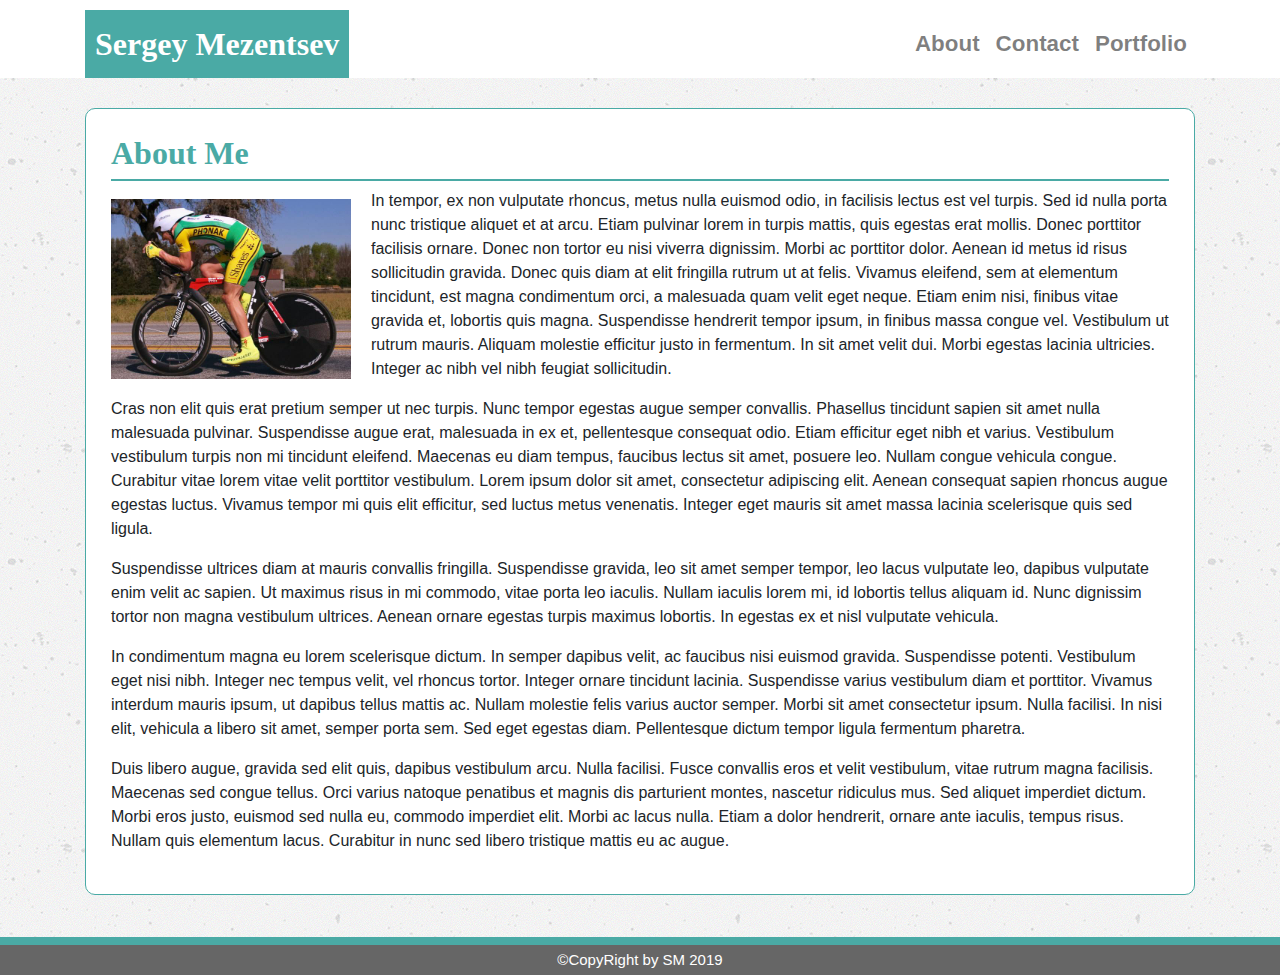
<file: index.html>
<!DOCTYPE html>
<html lang="en">

<head>
    <meta charset="UTF-8">
    <meta name="viewport" content="width=device-width, initial-scale=1.0">
    <meta http-equiv="X-UA-Compatible" content="ie=edge">
    <link rel="stylesheet" href="https://stackpath.bootstrapcdn.com/bootstrap/4.3.1/css/bootstrap.min.css"
        integrity="sha384-ggOyR0iXCbMQv3Xipma34MD+dH/1fQ784/j6cY/iJTQUOhcWr7x9JvoRxT2MZw1T" crossorigin="anonymous">
    <link rel="stylesheet" href="./assets/stylesheet/style.css">
    <title>Bootstrap-Portfolio</title>
</head>

<body>



    <div class="header">
        <div class="container">
            <nav class="navbar  navbar-expand-lg navbar-light bg-none">
                <a class="navbar-brand" href="#">Sergey Mezentsev</a>
                <button class="navbar-toggler" type="button" data-toggle="collapse" data-target="#navbarNav"
                    aria-controls="navbarNav" aria-expanded="false" aria-label="Toggle navigation">
                    <span class="navbar-toggler-icon"></span>
                </button>
                <div class="collapse navbar-collapse" id="navbarNav">
                    <ul class="navbar-nav ml-auto">
                        <li class="nav-item">
                            <a class="nav-link" href="./index.html">About <span class="sr-only">(current)</span></a>
                        </li>
                        <li class="nav-item">
                            <a class="nav-link" href="./contact.html">Contact</a>
                        </li>
                        <li class="nav-item">
                            <a class="nav-link" href="./portfolio.html">Portfolio</a>
                        </li>


                    </ul>
                </div>
            </nav>
        </div>
    </div>




    <div class="wrapper">
        <div class="container">
            <div class="siteContent">
                <div class="row">
                    <div class="col">
                        <h2 class="h2Header">About Me</h2>

                    </div>
                </div>
                <div class="row">
                    <div class="col-md-12">
                        <img id="aboutMePic" src="./assets/siteImages/aboutMe/sports-q-c-640-480-3.jpg" alt="">
                        <p>
                            In tempor, ex non vulputate rhoncus, metus nulla euismod odio, in facilisis lectus est vel
                            turpis. Sed id nulla porta nunc tristique aliquet et at arcu. Etiam pulvinar lorem in turpis
                            mattis, quis egestas erat mollis. Donec porttitor facilisis ornare. Donec non tortor eu nisi
                            viverra dignissim. Morbi ac porttitor dolor. Aenean id metus id risus sollicitudin gravida.
                            Donec quis diam at elit fringilla rutrum ut at felis. Vivamus eleifend, sem at elementum
                            tincidunt, est magna condimentum orci, a malesuada quam velit eget neque. Etiam enim nisi,
                            finibus vitae gravida et, lobortis quis magna. Suspendisse hendrerit tempor ipsum, in
                            finibus massa congue vel. Vestibulum ut rutrum mauris. Aliquam molestie efficitur justo in
                            fermentum. In sit amet velit dui. Morbi egestas lacinia ultricies. Integer ac nibh vel nibh
                            feugiat sollicitudin.
                        </p>

                        <p>
                            Cras non elit quis erat pretium semper ut nec turpis. Nunc tempor egestas augue semper
                            convallis. Phasellus tincidunt sapien sit amet nulla malesuada pulvinar. Suspendisse augue
                            erat, malesuada in ex et, pellentesque consequat odio. Etiam efficitur eget nibh et varius.
                            Vestibulum vestibulum turpis non mi tincidunt eleifend. Maecenas eu diam tempus, faucibus
                            lectus sit amet, posuere leo. Nullam congue vehicula congue. Curabitur vitae lorem vitae
                            velit porttitor vestibulum. Lorem ipsum dolor sit amet, consectetur adipiscing elit. Aenean
                            consequat sapien rhoncus augue egestas luctus. Vivamus tempor mi quis elit efficitur, sed
                            luctus metus venenatis. Integer eget mauris sit amet massa lacinia scelerisque quis sed
                            ligula.
                        </p>

                        <p>
                            Suspendisse ultrices diam at mauris convallis fringilla. Suspendisse gravida, leo sit
                            amet semper tempor, leo lacus vulputate leo, dapibus vulputate enim velit ac sapien. Ut
                            maximus risus in mi commodo, vitae porta leo iaculis. Nullam iaculis lorem mi, id
                            lobortis tellus aliquam id. Nunc dignissim tortor non magna vestibulum ultrices. Aenean
                            ornare egestas turpis maximus lobortis. In egestas ex et nisl vulputate vehicula.
                        </p>

                        <p>
                            In condimentum magna eu lorem scelerisque dictum. In semper dapibus velit, ac faucibus
                            nisi euismod gravida. Suspendisse potenti. Vestibulum eget nisi nibh. Integer nec tempus
                            velit, vel rhoncus tortor. Integer ornare tincidunt lacinia. Suspendisse varius vestibulum
                            diam et porttitor. Vivamus interdum mauris ipsum, ut dapibus tellus mattis ac. Nullam
                            molestie felis varius auctor semper. Morbi sit amet consectetur ipsum. Nulla facilisi. In
                            nisi elit, vehicula a libero sit amet, semper porta sem. Sed eget egestas diam. Pellentesque
                            dictum tempor ligula fermentum pharetra.
                        </p>

                        <p> Duis libero augue, gravida sed elit quis, dapibus vestibulum arcu. Nulla facilisi. Fusce
                            convallis eros et velit vestibulum, vitae rutrum magna facilisis. Maecenas sed congue
                            tellus. Orci varius natoque penatibus et magnis dis parturient montes, nascetur ridiculus
                            mus. Sed aliquet imperdiet dictum. Morbi eros justo, euismod sed nulla eu, commodo imperdiet
                            elit. Morbi ac lacus nulla. Etiam a dolor hendrerit, ornare ante iaculis, tempus risus.
                            Nullam quis elementum lacus. Curabitur in nunc sed libero tristique mattis eu ac augue.
                        </p>
                    </div>
                </div>
            </div>
        </div>

    </div>


    <footer>
        &copy;CopyRight by SM 2019
    </footer>


    <script src="https://code.jquery.com/jquery-3.3.1.slim.min.js"
        integrity="sha384-q8i/X+965DzO0rT7abK41JStQIAqVgRVzpbzo5smXKp4YfRvH+8abtTE1Pi6jizo"
        crossorigin="anonymous"></script>
    <script src="https://cdnjs.cloudflare.com/ajax/libs/popper.js/1.14.7/umd/popper.min.js"
        integrity="sha384-UO2eT0CpHqdSJQ6hJty5KVphtPhzWj9WO1clHTMGa3JDZwrnQq4sF86dIHNDz0W1"
        crossorigin="anonymous"></script>
    <script src="https://stackpath.bootstrapcdn.com/bootstrap/4.3.1/js/bootstrap.min.js"
        integrity="sha384-JjSmVgyd0p3pXB1rRibZUAYoIIy6OrQ6VrjIEaFf/nJGzIxFDsf4x0xIM+B07jRM"
        crossorigin="anonymous"></script>
</body>

</html>
</file>
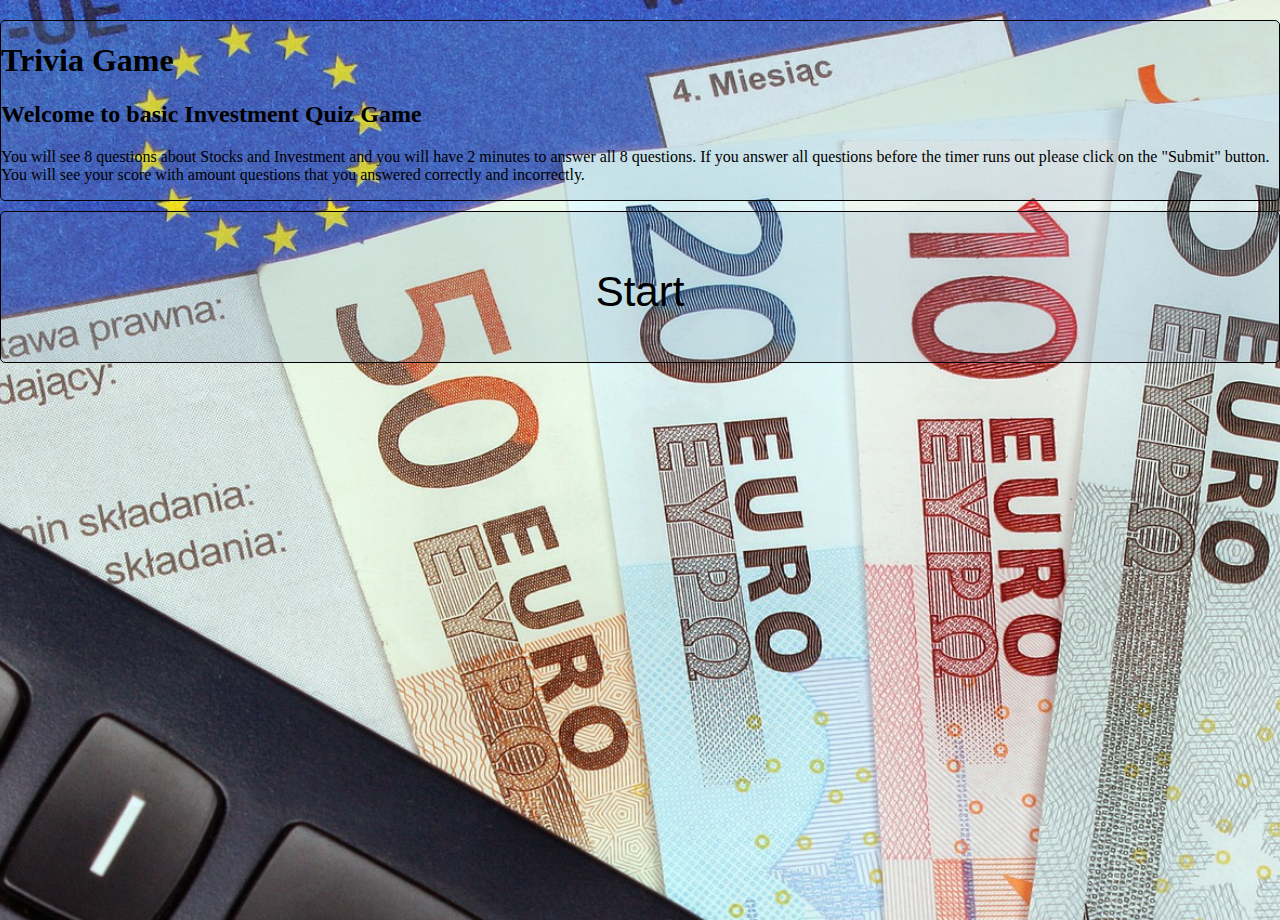
<file: assets/portfolioContent/JavaScript/index.html>
<!DOCTYPE html>
<html lang="en">

<head>
  <meta charset="UTF-8" />
  <meta name="viewport" content="width=device-width, initial-scale=1.0" />
  <meta http-equiv="X-UA-Compatible" content="ie=edge" />
  <link rel="stylesheet" href="https://stackpath.bootstrapcdn.com/bootstrap/4.1.3/css/bootstrap.min.css"
    integrity="sha384-MCw98/SFnGE8fJT3GXwEOngsV7Zt27NXFoaoApmYm81iuXoPkFOJwJ8ERdknLPMO" crossorigin="anonymous" />
  <link rel="stylesheet" href="./assets/css/style.css" />
  <title>Trivia Game</title>
</head>

<body>
  <div class="container">
    <div class="row">
      <div class="col-md-12">
        <div class="jumbotron text-center">
          <header class="header">
            <h1>Trivia Game</h1>
            <h2>Welcome to basic Investment Quiz Game</h2>
            <p>You will see 8 questions about Stocks and Investment and you will have 2 minutes to
              answer all 8 questions. If you answer all questions before the timer runs out please click on the "Submit"
              button. You will see your score with amount questions that you answered correctly
              and incorrectly.
            </p>
          </header>



          <div id="wrapper">

            <div id="sub-wrapper">
              <div id="quiz-area">
                <button id="start">Start</button>
              </div>
            </div>
          </div>



        </div>
      </div>
    </div>
  </div>
  <script src="https://ajax.googleapis.com/ajax/libs/jquery/3.3.1/jquery.min.js"></script>
  <script src="./assets/javascript/game.js"></script>
</body>

</html>
</file>
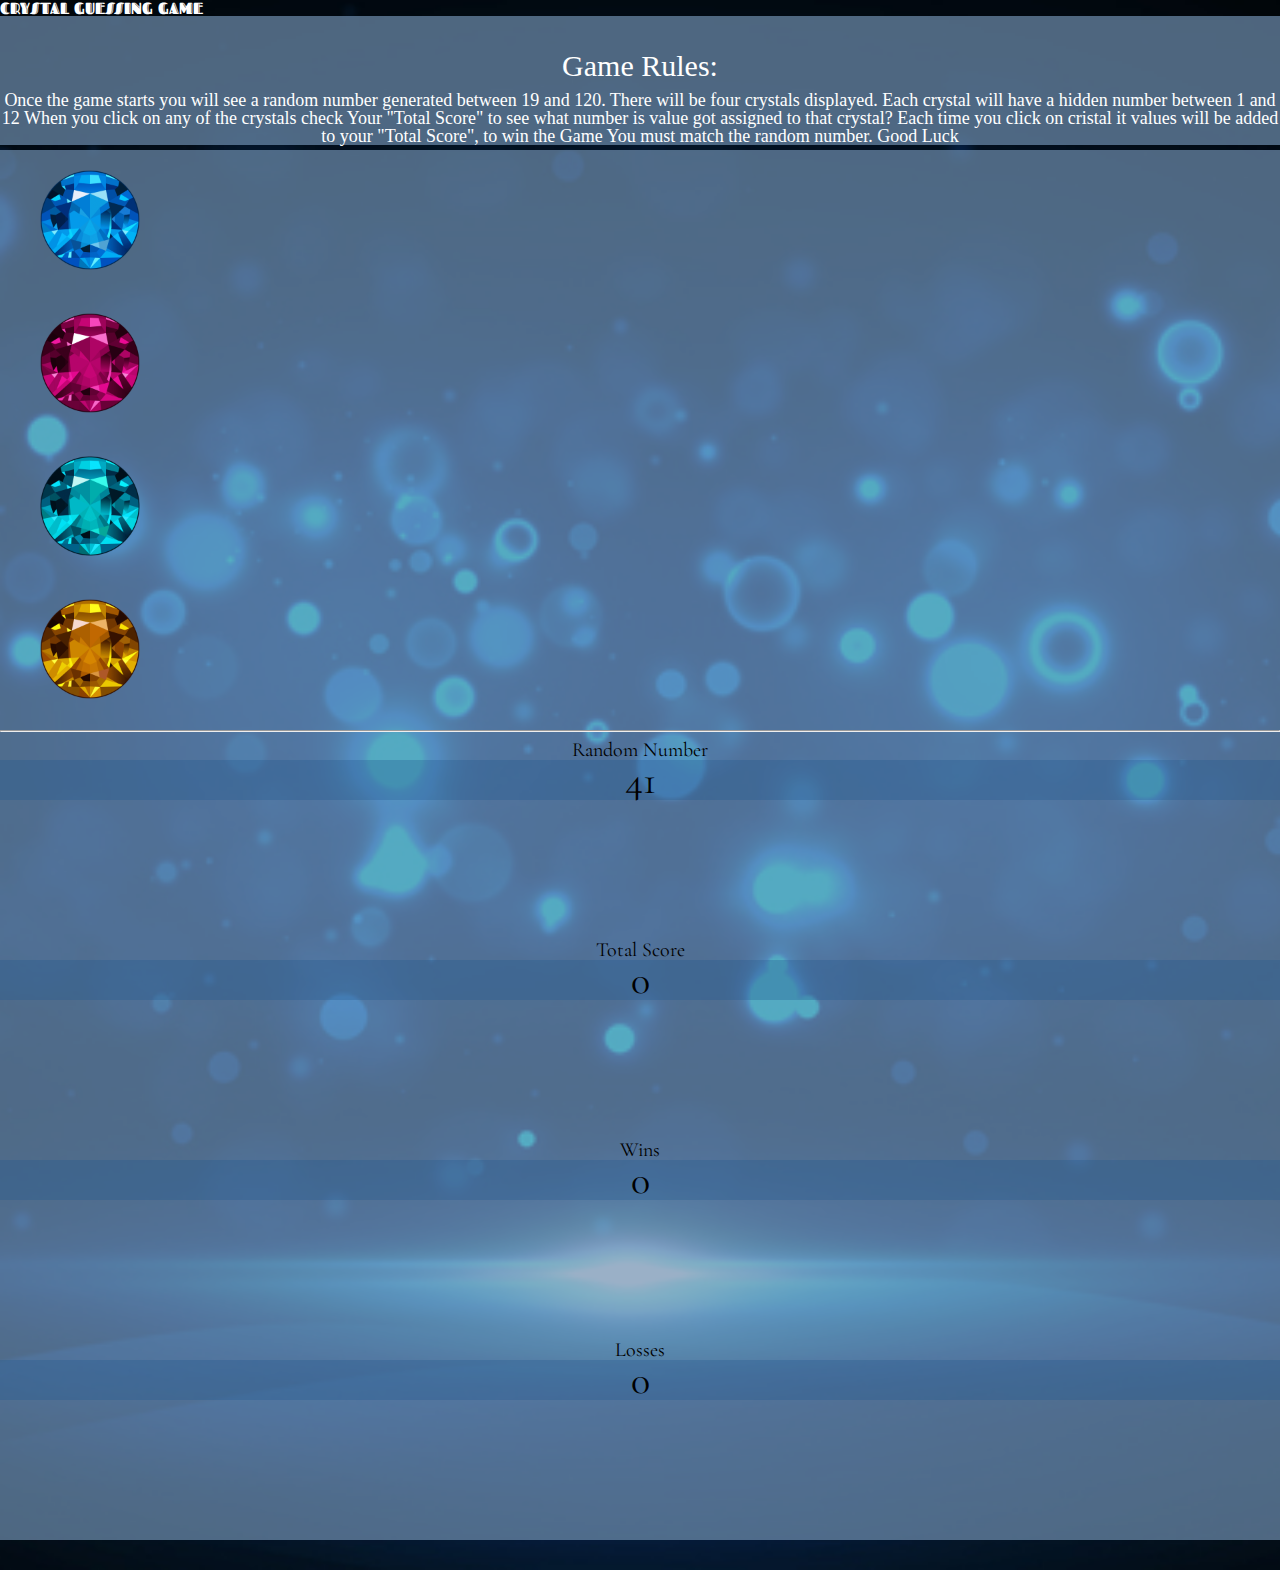
<file: assets/portfolioContent/JavaScript/CrystalGame/index.html>
<!DOCTYPE html>
<html lang="en">

<head>
    <meta charset="UTF-8">
    <meta name="viewport" content="width=device-width, initial-scale=1.0">
    <meta http-equiv="X-UA-Compatible" content="ie=edge">
    <link rel="stylesheet" href="https://stackpath.bootstrapcdn.com/bootstrap/4.1.3/css/bootstrap.min.css"
        integrity="sha384-MCw98/SFnGE8fJT3GXwEOngsV7Zt27NXFoaoApmYm81iuXoPkFOJwJ8ERdknLPMO" crossorigin="anonymous">
    <link href="https://fonts.googleapis.com/css?family=Cormorant+Garamond|Fascinate+Inline" rel="stylesheet">
    <link rel="stylesheet" href="./assets/css/reset.css">
    <link rel="stylesheet" href="./assets/css/style.css">
    <title>Crystal Game</title>
</head>

<body>

    <body>


        <div class="container title">
            <div class="row">
                <div class="col-md-12 text-center">
                    <h1 class="display-4">CRYSTAL GUESSING GAME</h1>
                </div>
            </div>
            <div class="row">
                <div class="col-md-12">
                    <div class="jumbotron gameRules">
                        <p class="gameRulesHeader">Game Rules:</p>
                        <p class="rules">
                            Once the game starts you will see a random number generated between 19 and 120.
                            There will be four crystals displayed.


                            Each crystal will have a hidden number between 1 and 12
                            When you click on any of the crystals check Your "Total Score" to see
                            what number
                            is value got assigned to that crystal?


                            Each time you click on cristal it values will be added to your "Total Score", to win the
                            Game
                            You must match the random number.
                            Good Luck
                        </p>

                    </div>
                </div>
            </div>
        </div>
        <div class="container">
            <div class="row">
                <div class="col-md-12">

                    <div class="jumbotron mainBox">
                        <div class="row gemsLine">
                            <div class="col-md-3">
                                <div class="gem" id="crystal1">
                                    <img src="./assets/images/gems/blue gem - 600x600.png" alt="" class="gemPics">
                                </div>
                            </div>


                            <div class="col-md-3">
                                <div class="gem" id="crystal2">
                                    <img src="./assets/images/gems/pink gem - 600x600.png" alt="" class="gemPics">
                                </div>
                            </div>

                            <div class="col-md-3">
                                <div class="gem" id="crystal3">
                                    <img src="./assets/images/gems/sky blue gem - 600x600.png" alt="" class="gemPics">
                                </div>
                            </div>


                            <div class="col-md-3">
                                <div class="gem" id="crystal4">
                                    <img src="./assets/images/gems/yellow gem - 600x600.png" alt="" class="gemPics">
                                </div>
                            </div>
                        </div>
                        <hr>

                        <div class="row">
                            <div class="col-md-3">
                                <div class="card">
                                    <div class="card-header">
                                        Random Number
                                    </div>
                                    <div class="card-body">
                                        <h5 class="card-title" id="guessBox"></h5>
                                    </div>
                                </div>
                            </div>
                            <div class="col-md-3">
                                <div class="card">
                                    <div class="card-header">
                                        Total Score
                                    </div>
                                    <div class="card-body">
                                        <h5 class="card-title" id="userGuessTotal"></h5>
                                    </div>
                                </div>
                            </div>
                            <div class="col-md-3">
                                <div class="card">
                                    <div class="card-header">
                                        Wins
                                    </div>
                                    <div class="card-body">
                                        <h5 class="card-title" id="wins">0</h5>
                                    </div>
                                </div>
                            </div>
                            <div class="col-md-3">
                                <div class="card">
                                    <div class="card-header">
                                        Losses
                                    </div>
                                    <div class="card-body">
                                        <h5 class="card-title" id="losses">0</h5>
                                    </div>
                                </div>
                            </div>

                        </div>

                    </div>
                </div>
            </div>
        </div>










        <script src="https://ajax.googleapis.com/ajax/libs/jquery/3.3.1/jquery.min.js"></script>
        <script src="http://chancejs.com/chance.min.js"></script>
        <script src="./assets/javascript/game.js"></script>
    </body>

</html>
</file>
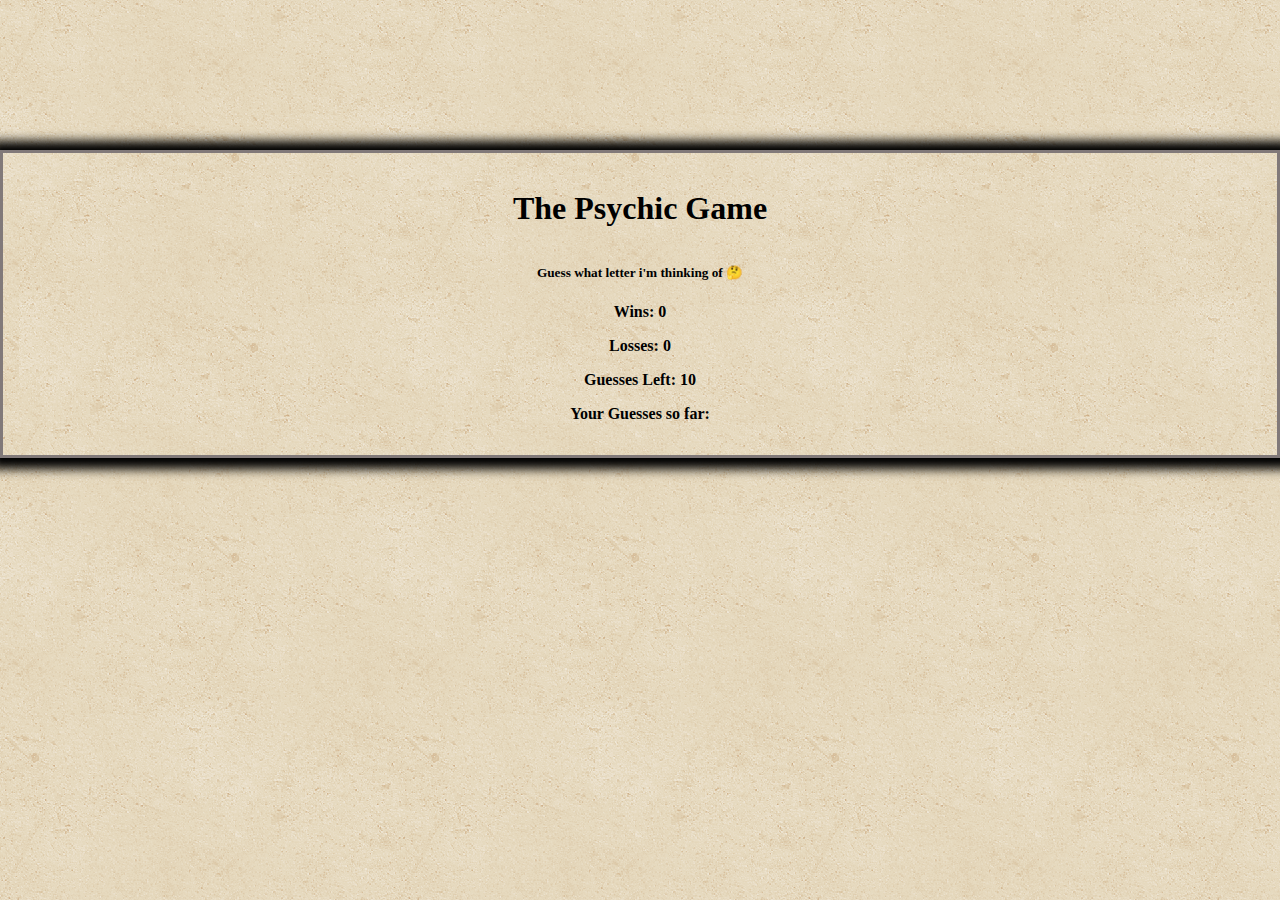
<file: assets/portfolioContent/JavaScript/PsychicGame/index.html>
<!DOCTYPE html>
<html lang="en">

<head>
    <meta charset="UTF-8">
    <meta name="viewport" content="width=device-width, initial-scale=1.0">
    <meta http-equiv="X-UA-Compatible" content="ie=edge">
    <link rel="stylesheet" href="https://stackpath.bootstrapcdn.com/bootstrap/4.1.3/css/bootstrap.min.css"
        integrity="sha384-MCw98/SFnGE8fJT3GXwEOngsV7Zt27NXFoaoApmYm81iuXoPkFOJwJ8ERdknLPMO" crossorigin="anonymous">
    <link rel="stylesheet" href="./assets/css/styles.css">
    <title>Psychic Game</title>

</head>

<body>
    <div class="container">
        <div class="row">
            <div class="col-md-12">
                <div class=" jumbotron">
                    <h1 class="rainbow-text">The Psychic Game</h1>
                    <h5>Guess what letter i'm thinking of 🤔</h5>
                    <p>Wins: <span id="wins">0</span></p>
                    <p>Losses: <span id="losses">0</span></p>
                    <p>Guesses Left: <span id="gussesCounter"></span></p>
                    <p>Your Guesses so far: <span id="userGuesses"></span></p>
                </div>
            </div>
        </div>
    </div>
    <script type="text/javascript" src="./assets/javascript/script.js"></script>
</body>

</html>
</file>
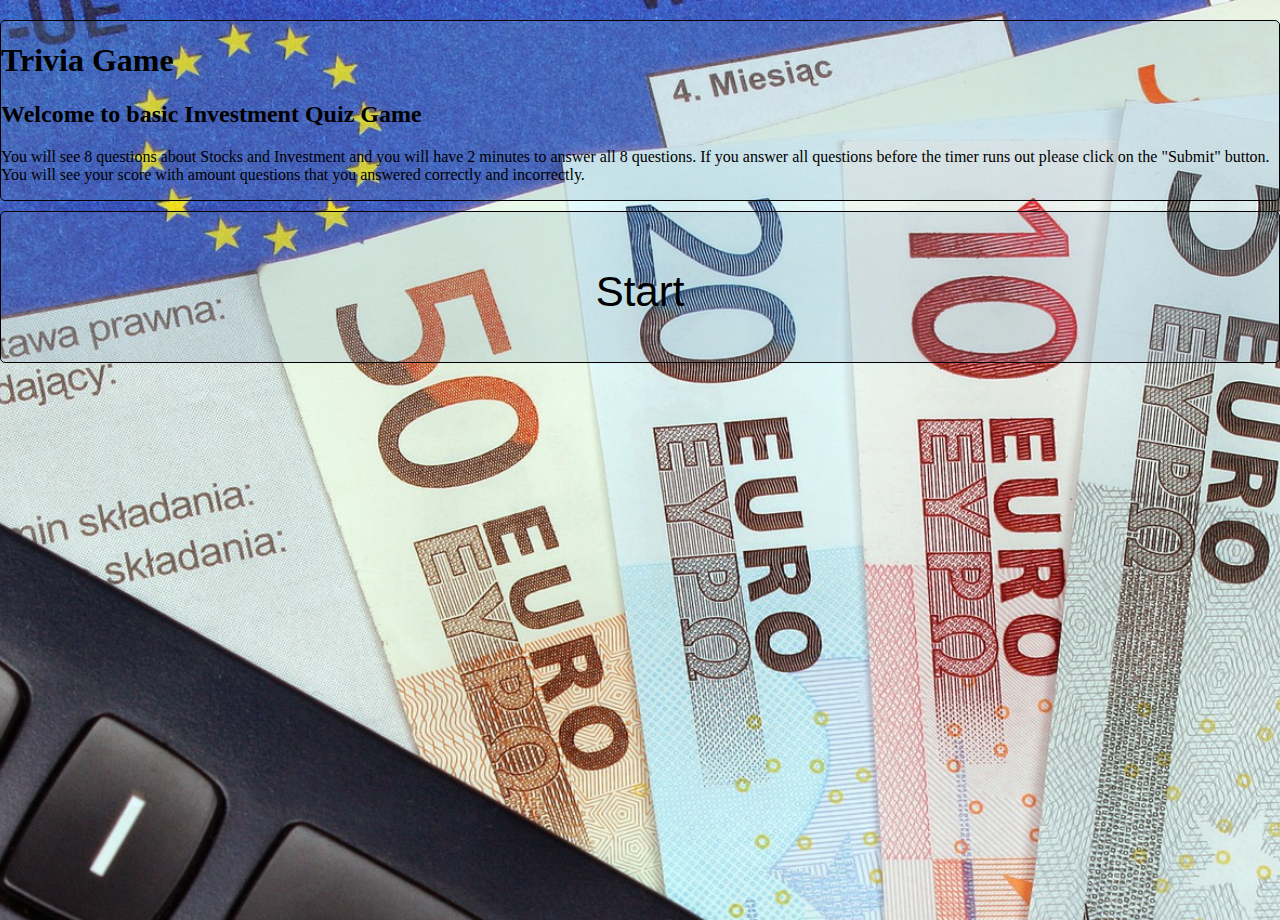
<file: assets/portfolioContent/JavaScript/TriviaGame/index.html>
<!DOCTYPE html>
<html lang="en">

<head>
  <meta charset="UTF-8" />
  <meta name="viewport" content="width=device-width, initial-scale=1.0" />
  <meta http-equiv="X-UA-Compatible" content="ie=edge" />
  <link rel="stylesheet" href="https://stackpath.bootstrapcdn.com/bootstrap/4.1.3/css/bootstrap.min.css"
    integrity="sha384-MCw98/SFnGE8fJT3GXwEOngsV7Zt27NXFoaoApmYm81iuXoPkFOJwJ8ERdknLPMO" crossorigin="anonymous" />
  <link rel="stylesheet" href="./assets/css/style.css" />
  <title>Trivia Game</title>
</head>

<body>
  <div class="container">
    <div class="row">
      <div class="col-md-12">
        <div class="jumbotron text-center">
          <header class="header">
            <h1>Trivia Game</h1>
            <h2>Welcome to basic Investment Quiz Game</h2>
            <p>You will see 8 questions about Stocks and Investment and you will have 2 minutes to
              answer all 8 questions. If you answer all questions before the timer runs out please click on the "Submit"
              button. You will see your score with amount questions that you answered correctly
              and incorrectly.
            </p>
          </header>



          <div id="wrapper">

            <div id="sub-wrapper">
              <div id="quiz-area">
                <button id="start">Start</button>
              </div>
            </div>
          </div>



        </div>
      </div>
    </div>
  </div>
  <script src="https://ajax.googleapis.com/ajax/libs/jquery/3.3.1/jquery.min.js"></script>
  <script src="./assets/javascript/game.js"></script>
</body>

</html>
</file>
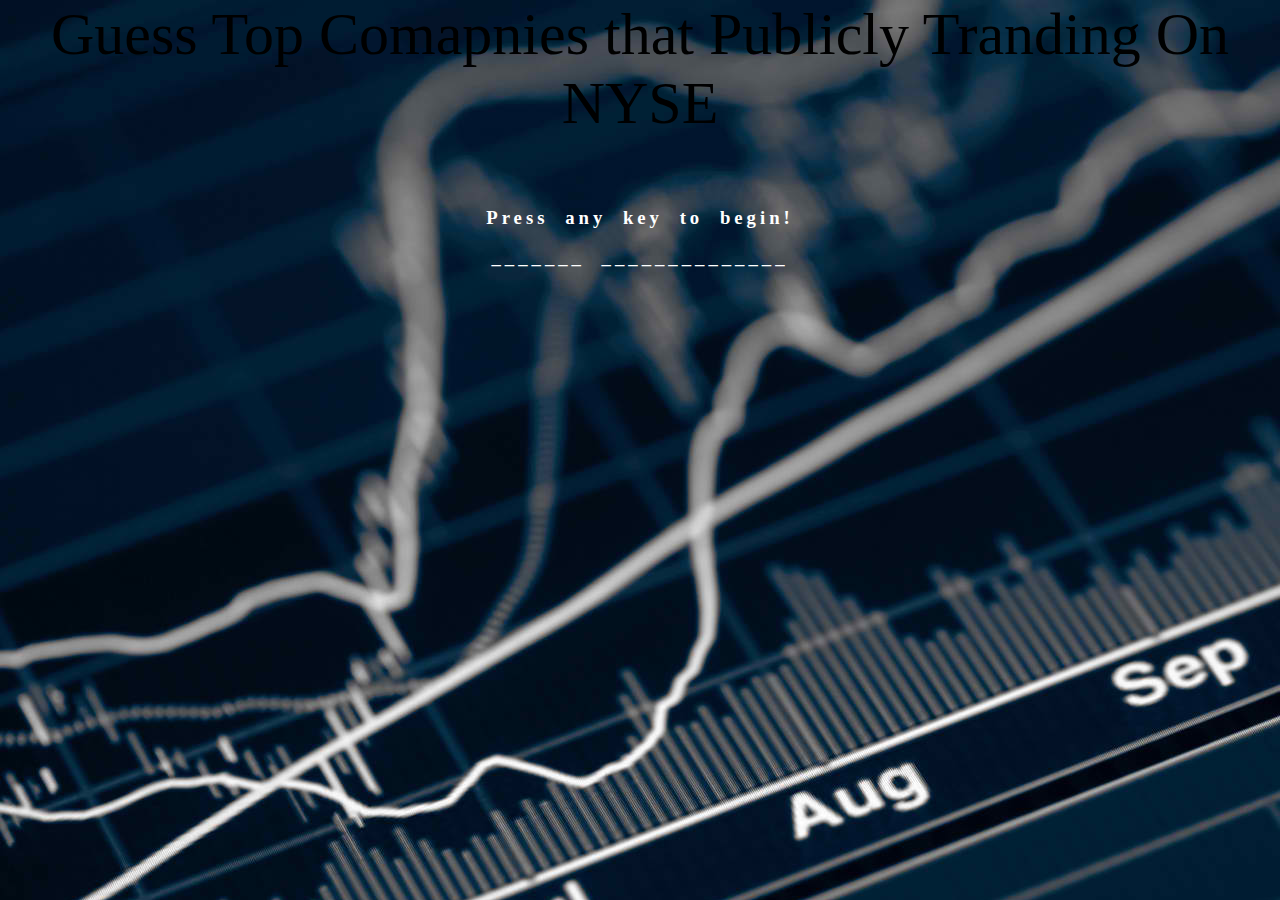
<file: assets/portfolioContent/JavaScript/WordGuessing/index.html>
<!DOCTYPE html>
<html lang="en-us">

<head>
    <meta charset="UTF-8">
    <meta name="viewport" content="width=device-width, initial-scale=1.0">
    <meta http-equiv="X-UA-Compatible" content="ie=edge">
    <link rel="stylesheet" href="https://stackpath.bootstrapcdn.com/bootstrap/4.1.3/css/bootstrap.min.css"
        integrity="sha384-MCw98/SFnGE8fJT3GXwEOngsV7Zt27NXFoaoApmYm81iuXoPkFOJwJ8ERdknLPMO" crossorigin="anonymous">
    <link rel="stylesheet" type="text/css" href="./assets/css/style.css">
    <title>
        Word Guess Game
    </title>
</head>

<body>
    <div class=container>
        <div class="row">
            <div class="col-lg-12 jumbotron">
                <header>
                    Guess Top Comapnies that Publicly Tranding On NYSE
                </header>
            </div>
        </div>


        <div class="row pos">
            <div class="col-lg-12">
                <h3 id="begin"></h3>
                <h3 id="fArr"></h3>
                <h3 id="rem"></h3>
                <h3 id="mgArr" class="redtext"></h3>
                <h3 id="msg"></h3>
                <h3 id="pa"></h3>
                <h3 id="w" class="score"></h3>
            </div>

        </div>

        <script src="./assets/javascript/game.js"></script>
</body>

</html>
</file>
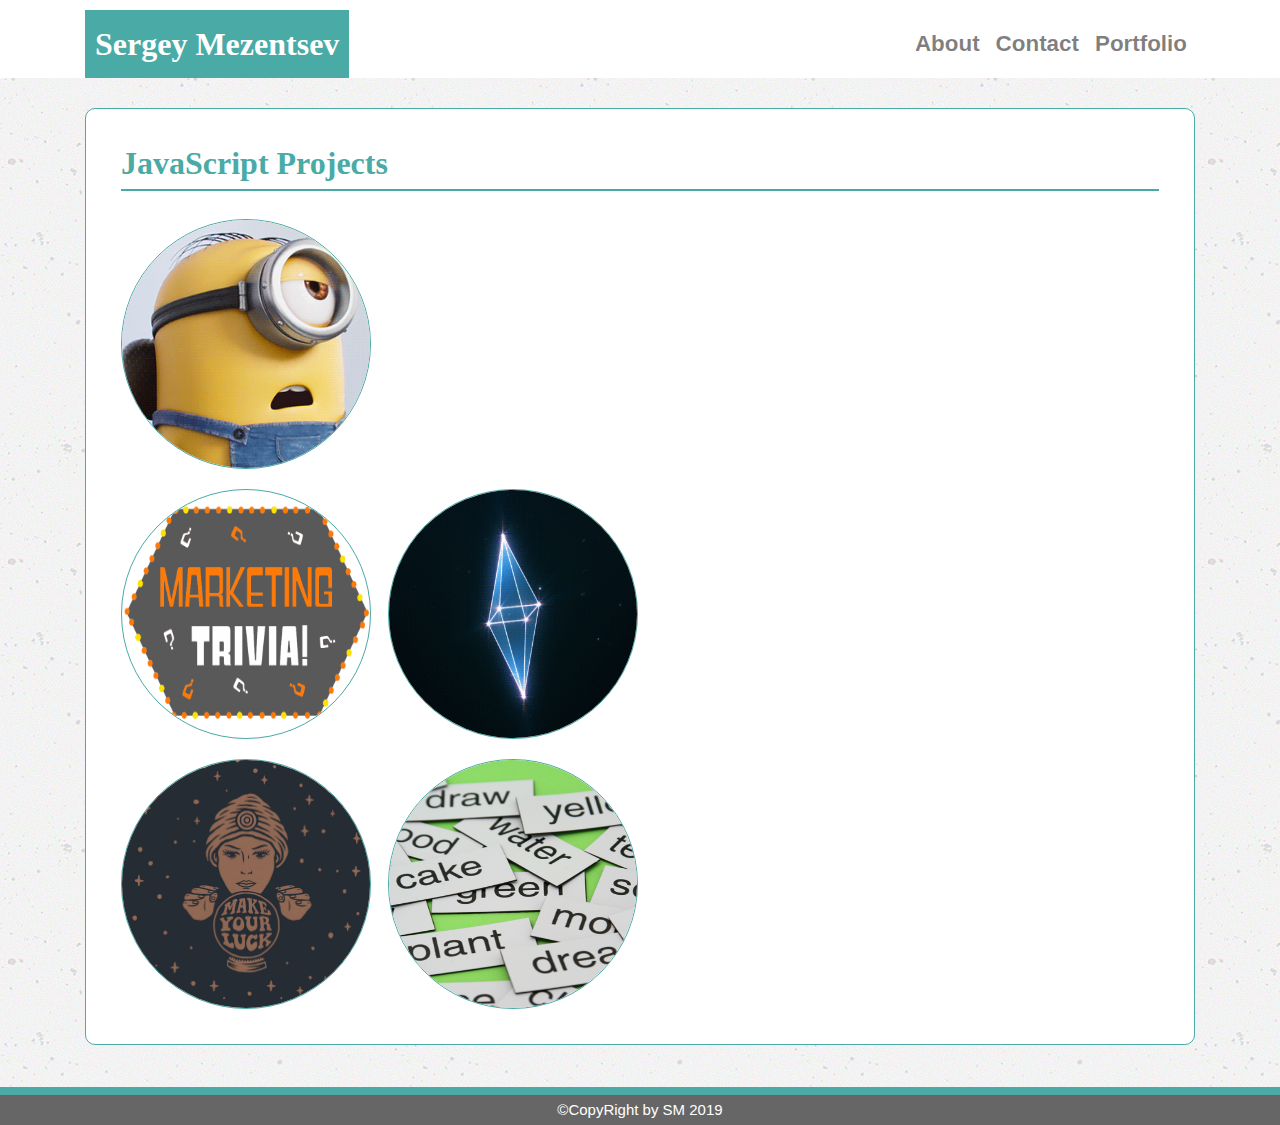
<file: JSapps.html>
<!DOCTYPE html>
<html lang="en">

<head>
    <meta charset="UTF-8">
    <meta name="viewport" content="width=device-width, initial-scale=1.0">
    <meta http-equiv="X-UA-Compatible" content="ie=edge">
    <link rel="stylesheet" href="https://stackpath.bootstrapcdn.com/bootstrap/4.3.1/css/bootstrap.min.css"
        integrity="sha384-ggOyR0iXCbMQv3Xipma34MD+dH/1fQ784/j6cY/iJTQUOhcWr7x9JvoRxT2MZw1T" crossorigin="anonymous">
    <link rel="stylesheet" href="./assets/stylesheet/style.css">
    <title>Bootstrap-Portfolio</title>
</head>

<body>




    <div class="header">
        <div class="container">
            <nav class="navbar  navbar-expand-lg navbar-light bg-none">
                <a class="navbar-brand" href="#">Sergey Mezentsev</a>
                <button class="navbar-toggler" type="button" data-toggle="collapse" data-target="#navbarNav"
                    aria-controls="navbarNav" aria-expanded="false" aria-label="Toggle navigation">
                    <span class="navbar-toggler-icon"></span>
                </button>
                <div class="collapse navbar-collapse" id="navbarNav">
                    <ul class="navbar-nav ml-auto">
                        <li class="nav-item">
                            <a class="nav-link" href="./index.html">About <span class="sr-only">(current)</span></a>
                        </li>
                        <li class="nav-item">
                            <a class="nav-link" href="./contact.html">Contact</a>
                        </li>
                        <li class="nav-item">
                            <a class="nav-link" href="./portfolio.html">Portfolio</a>
                        </li>
                    </ul>
                </div>
            </nav>
        </div>
    </div>




    <div class="wrapper">
        <div class="container">
            <div class="siteContent">
                <div class="portfolio">
                    <div class="row">
                        <div class="col">
                            <h2 class="h2Header">JavaScript Projects</h2>
                        </div>
                    </div>
                    <div class="row">
                        <div class="col-md-12 firstRow">
                            <img class="port_pics rounded-circle " src="./assets/siteImages/JSProjects/giphySite.gif"
                                alt="Giffy Site">
                            <a href="./assets/portfolioContent/JavaScript/Giffy/index.html" target="_blank">
                                <p class="circlePic">Giffy Site</p>
                            </a>
                        </div>
                    </div>
                    <div class="row">
                        <div class="col-md-3  firstRow">
                            <img class="port_pics rounded-circle" id="triviaGame"
                                src="./assets/siteImages/JSProjects/triviagame.gif" alt="Trivia Game">
                            <a href="./assets/portfolioContent/JavaScript/TriviaGame/index.html" target="_blank">
                                <p class="circlePic">Trivia Game</p>
                            </a>
                        </div>
                        <div class="col-md-9  secondRow">
                            <img class="port_pics rounded-circle" src="./assets/siteImages/JSProjects/crystalgame.gif"
                                alt="Crystal Game">
                            <a href="./assets/portfolioContent/JavaScript/CrystalGame/index.html" target="_blank">
                                <p class="circlePic">Crystal Game</p>
                            </a>
                        </div>
                    </div>
                    <div class="row">
                        <div class="col-md-3 firstRow">
                            <img class="port_pics rounded-circle" src="./assets/siteImages/JSProjects/PsychicGame.gif"
                                alt="Psychic Game">
                            <a href="./assets/portfolioContent/JavaScript/PsychicGame/index.html" target="_blank">
                                <p class="circlePic">Psychic Game</p>
                            </a>
                        </div>
                        <div class="col-md-9 secondRow">
                            <img class="port_pics rounded-circle" src="./assets/siteImages/JSProjects/word Guesing.jpg"
                                alt="Word Guesing Game">
                            <a href="./assets/portfolioContent/JavaScript/WordGuessing/index.html" target="_blank">
                                <p class="circlePic">Word Guessing Game</p>
                            </a>
                        </div>
                    </div>

                </div>
            </div>
        </div>
    </div>




    <footer>
        &copy;CopyRight by SM 2019
    </footer>



    <script type="text/javascript"></script>
    <script src="https://code.jquery.com/jquery-3.3.1.slim.min.js"
        integrity="sha384-q8i/X+965DzO0rT7abK41JStQIAqVgRVzpbzo5smXKp4YfRvH+8abtTE1Pi6jizo"
        crossorigin="anonymous"></script>
    <script src="https://cdnjs.cloudflare.com/ajax/libs/popper.js/1.14.7/umd/popper.min.js"
        integrity="sha384-UO2eT0CpHqdSJQ6hJty5KVphtPhzWj9WO1clHTMGa3JDZwrnQq4sF86dIHNDz0W1"
        crossorigin="anonymous"></script>
    <script src="https://stackpath.bootstrapcdn.com/bootstrap/4.3.1/js/bootstrap.min.js"
        integrity="sha384-JjSmVgyd0p3pXB1rRibZUAYoIIy6OrQ6VrjIEaFf/nJGzIxFDsf4x0xIM+B07jRM"
        crossorigin="anonymous"></script>
    </script>
</body>

</html>
</file>
<file: assets/stylesheet/style.css>
html{
    position: relative;
    min-height: 100%;
}

body {
    background: url(../siteImages/bodyBgr/concrete-texture.png);
    margin: 0%;
    padding: 0px;
    height: 100%;
    margin-bottom: 40px;
}

.header {
    background: white;
}
.header > .container > nav {
    padding: 10px 0 0 0;
}

.navbar > .navbar-brand {
    background: #4aaaa5;
    padding: 10px;
    color: white;
    font-family: 'Georgia', Times, Times New Roman, serif;
    font-size: 2rem;
    font-weight: bold;
    pointer-events: none;
   cursor: default;
}

#navbarNav {
    color: #4aaaa5;
    font-family: 'Arial', 'Helvetica Neue', Helvetica, sans-serif;
    font-size: 1.4rem;
    font-weight: bold;
}

.wrapper {
    padding: 30px 0 40px 0;
}
.siteContent {
    background: white;
    border: 1px solid #4aaaa5;
    border-radius: 10px;
    padding: 25px;
    
}

.siteContent > .row > .col >  h2 {
    font-family: 'Georgia', Times, Times New Roman, serif;
    font-size: 2rem;
    font-weight: bold;
    color: #4aaaa5;
    padding-bottom: 7px;
    border-bottom: 2px solid #4aaaa5;    
}

/* ===============================     ABOUT     =================================== */
#aboutMePic {  
    width: 240px;
    float: left;
    margin: 10px 20px 10px 0;
}
/* ===============================     ABOUT     =================================== */




/* =============================== PORTFOLIO  =================================== */

.h2Header {
    font-family: 'Georgia', Times, Times New Roman, serif;
    font-size: 2rem;
    font-weight: bold;
    color: #4aaaa5;
    padding-bottom: 7px;
    border-bottom: 2px solid #4aaaa5;    
}

.portfolio_pics {
    display: flex;
    grid-template-columns: repeat(2, 250px);
    grid-gap: 1em;
    grid-auto-rows: minmax(250px, auto);
    padding: 2em;
    }

    .port_pics {
        border: 1px #4aaaa5 solid;
        width: 250px;
    }

    .portfolio > .row {
        padding: 10px; 
    }

    .circlePic {
        border-bottom-left-radius: 70px;
        border-bottom-right-radius: 70px;
        top: 134px;
        position: absolute;
        text-align: center;
        padding: 20px;
        background: #4aaaa5;
        width: 250px;
        color: white;
        opacity: 0;
        transition: opacity 0.5s ease;
    }

    
    .portfolio > .row img {
        width: 250px;
        height: 250px;
       
    }

  
  
    .circlePic:hover {
        background: #257773;
        border-top: 1px solid #4aaaa5;
        opacity: 1;
    }

   


/* =============================== PORTFOLIO  =================================== */




/* =============================== FOOTER  =================================== */

footer {
    position: absolute;
    right: 0%;
    bottom: 0%;
    left: 0%;
    
    text-align: center;
    font-size: 15px;
    border-top: 8px solid #4aaaa5;
    background: #666666;
    color: white;
    line-height: 30px;
}
/* =============================== FOOTER  =================================== */






/* =============================== MEDIA TAGS  =================================== */





@media (min-width: 768.1px) and (max-width: 1200px) {
    .secondRow {
        left: 100px;
    }  
}

@media (min-width: 411.1px) and (max-width: 768px) {
    .secondRow {
        left: 0px;
        right: 0px;
        margin: 0 0px 0 80px;
    }
    .firstRow {
        margin: 0 0px 0 80px;
    }
    
}

@media (min-width: 375.1px) and (max-width: 411px) {
    #aboutMePic {
        width: 330px;
    }
    .firstRow {
        padding-bottom: 15px;
        left: 30px;
    }
    .secondRow {
        left: 30px;
    }  
    .h2Header {
        text-align: center;
    }
}


@media (min-width: 360.1px) and (max-width: 375px) {
    #aboutMePic {
        width: 280px;
    }
    .firstRow {
        padding-bottom: 15px;
        left: 15px;
    }
    .secondRow {
        left: 15px;
    }  
}


@media (min-width: 320.1px) and (max-width: 360px) {
    #aboutMePic {
        width: 280px;
    }

    .firstRow {
        left: 0px;
    }
    
    .secondRow {
        left: 0px;
    }
      
}

@media screen and (max-width: 320px) {
    #aboutMePic {
        width: 240px;
    }
   
    .firstRow {
        right: 15px;
        padding-left: 0px;
    }  

    .secondRow {
        padding-left:0px;
    }
}

/* =============================== MEDIA TAGS  =================================== */
</file>
<file: assets/portfolioContent/JavaScript/assets/css/style.css>
body {
  padding: 0;
  margin: 0;
  min-height: 100vh;
  background: url(../images/finance-currency-calculator.jpg) no-repeat top center / cover;;
}

.jumbotron{
  margin-top: 20px;
}

.header {
  margin-bottom: 10px;
  border: black 1px solid;
  border-radius: 5px;
  background: rgba(111, 143, 175, 0.2);
}

button {
  display: block;
  width: 400px;
  height: 100px;
  margin: 10px auto 0;
  font-size: 42px;
  cursor: pointer;
  background: transparent;
  border: 0;
}

#quiz-area{
  margin-bottom: 20px;
  border: black 1px solid;
  border-radius: 5px;
  padding: 20px;
  line-height: 35px;
  background: rgba(111, 143, 175, 0.2);
}

.question {
  font-weight: 600;
}


input {
  margin-right: 7px;
}

button:hover {
  background: green;
  border: 2px solid blue;
  
}
</file>
<file: assets/portfolioContent/JavaScript/CrystalGame/assets/css/style.css>
body {
    
    min-height: 100vh;
    background:url("../images/OLO2ED0.jpg") no-repeat top center / cover;
}

.title{
    color: white;
}

.gameRules {
    background: rgba(111, 143, 175, 0.7);
    text-align: center;
    padding-top: 35px;
}

.display-4{
    font-family: 'Fascinate Inline', cursive;
}

.gameRulesHeader {
    font-size: 30px;
    font-weight: 400;
    padding-bottom: 10px;
}

.rules {
    font-size: 18px;
}


.mainBox{
    margin: 5px 0 30px 0;
    
    background: rgba(111, 143, 175, 0.7);
}

.gemsLine {
    margin-left: 20px;
}

.Pics {
    background: rgba(233, 236, 239, .7);
}

.gemPics {
    height: 100px;
    width: 100px;
    margin: 20px;
}


.card {
    font-family: 'Cormorant Garamond', serif;
    height: 200px;
    font-size: 20px;
    text-align: center;
}

.card-body {
    background: rgba(31, 86, 141, 0.3);
}

.card-title {
    font-size: 40px;
    text-align: center;
}
</file>
<file: assets/portfolioContent/JavaScript/PsychicGame/assets/css/styles.css>
body {
    background: url(../images/vintage-concrete.png);
    align-content: center;
    justify-content: center;
    min-height: 100%;
    margin: 0%;
    padding: 0%;
    
}

.container {
    margin-top: 150px;
    flex: 0 0 70%;
    text-align: center;
    border: 3px solid rgb(129, 121, 121);
    padding: 1rem;
    font-weight: bold;
    box-shadow: 1px 1px 10px 10px;

}

.jumbotron {
    margin: auto;
    background: url(../images/vintage-concrete.png);
}

h1 {
    padding: 0 0 15px 0;
}
</file>
<file: assets/portfolioContent/JavaScript/TriviaGame/assets/css/style.css>
body {
  padding: 0;
  margin: 0;
  min-height: 100vh;
  background: url(../images/finance-currency-calculator.jpg) no-repeat top center / cover;;
}

.jumbotron{
  margin-top: 20px;
}

.header {
  margin-bottom: 10px;
  border: black 1px solid;
  border-radius: 5px;
  background: rgba(111, 143, 175, 0.2);
}

button {
  display: block;
  width: 400px;
  height: 100px;
  margin: 10px auto 0;
  font-size: 42px;
  cursor: pointer;
  background: transparent;
  border: 0;
}

#quiz-area{
  margin-bottom: 20px;
  border: black 1px solid;
  border-radius: 5px;
  padding: 20px;
  line-height: 35px;
  background: rgba(111, 143, 175, 0.2);
}

.question {
  font-weight: 600;
}


input {
  margin-right: 7px;
}

button:hover {
  background: green;
  border: 2px solid blue;
  
}
</file>
<file: assets/portfolioContent/JavaScript/WordGuessing/assets/css/style.css>
body {
    background: url(../images/mainBgr.jpg);
    color: white;
    padding: 0;
    margin: 0 auto;
    min-height: 100%;
}

header {
    text-align: center;
    font-size: 60px;
    color: black; 
    width: 100%;
    
}

h3 {
    letter-spacing: 4px; 
    word-spacing: 8px;
}

.pos {
    padding-top: 50px;
    height: 300px;
    color: white;
    text-align: center;
}
</file>
